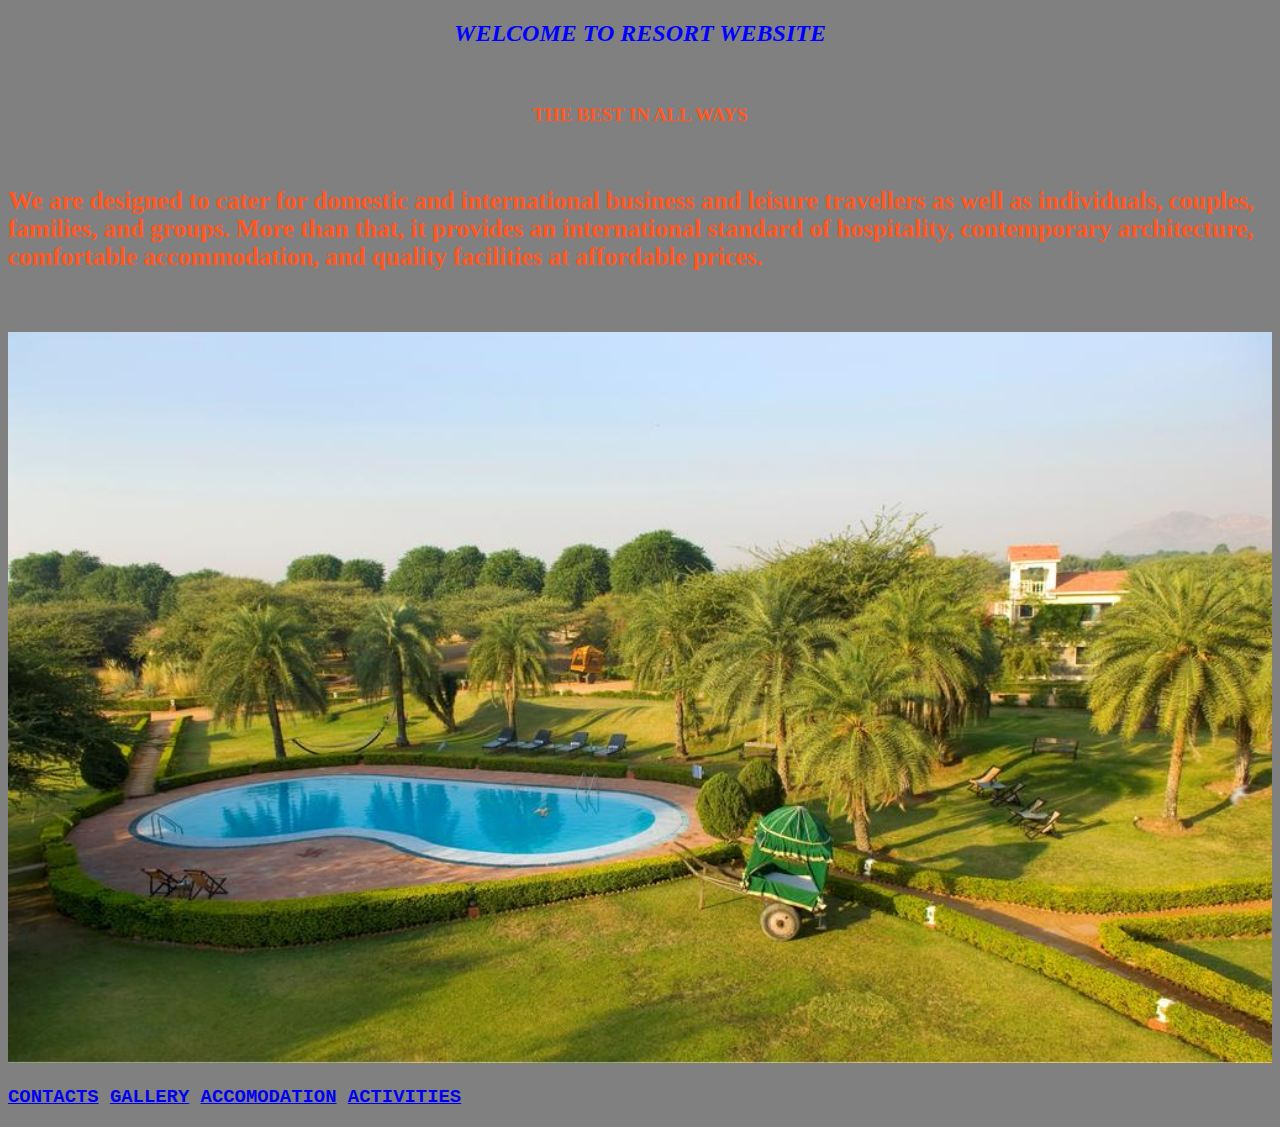
<file: index.html>
<!DOCTYPE html>
<html lang="en" dir="ltr">
  <head>
    <meta charset="utf-8">
    <meta name="viewport" content="width=device-width, initial-scale=1">
    <title>RESORT WEBSITE</title>
    <link href="css/style.css" rel="stylesheet" type="text/css">
  </head>
  <body>
    <h2><em>WELCOME TO RESORT WEBSITE</em></h2><br />
    <h3>THE BEST IN ALL WAYS</h3><br>
    <p id="home">We are designed to cater for domestic and international business and leisure travellers as well as individuals, couples, families, and groups. More than that, it provides an international standard of hospitality, contemporary architecture, comfortable accommodation, and quality facilities at affordable prices.</p> <br/><br>
    <img src="images/pic4.jpg" alt="Night scene">
    <pre><a href="contact.html">CONTACTS<a/> <a href="pic.html">GALLERY</a> <a href="accomodation.html">ACCOMODATION</a> <a href="activities.html">ACTIVITIES</a></pre>
  </body>
</html>
</file>
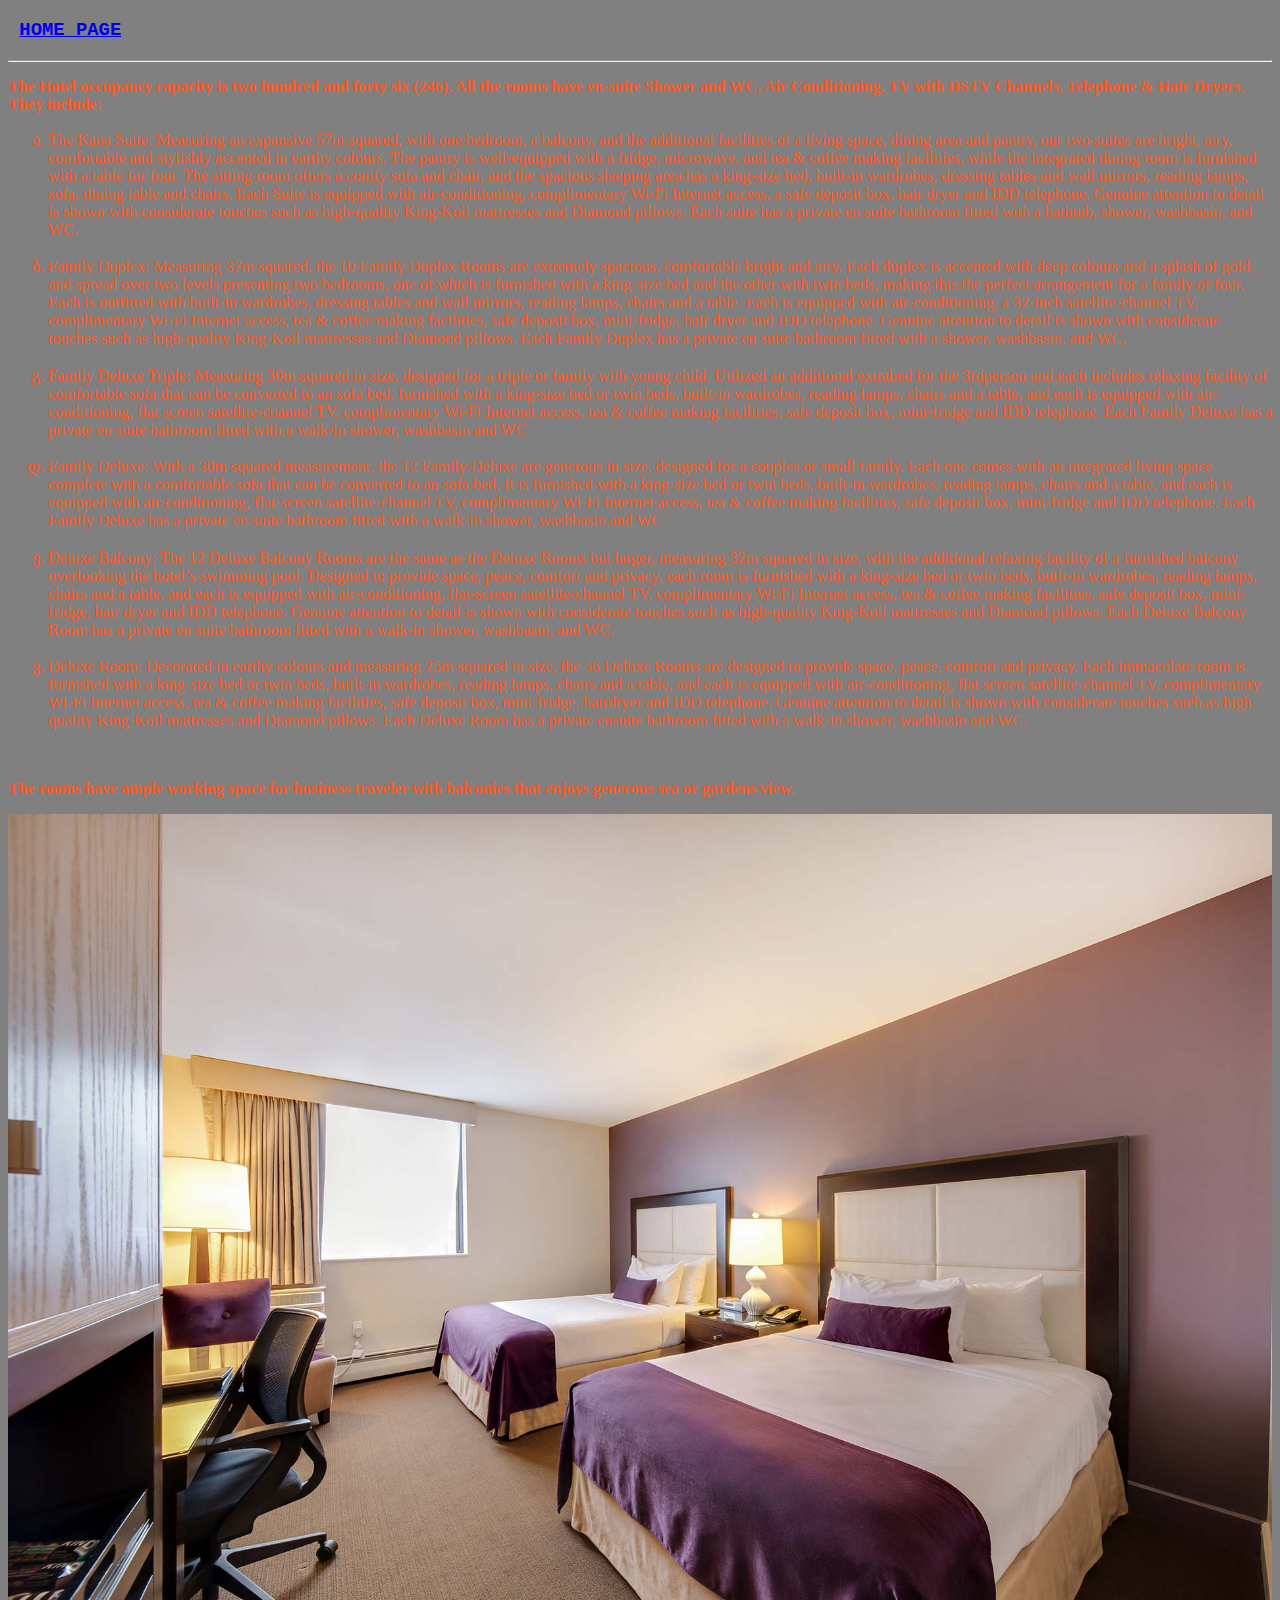
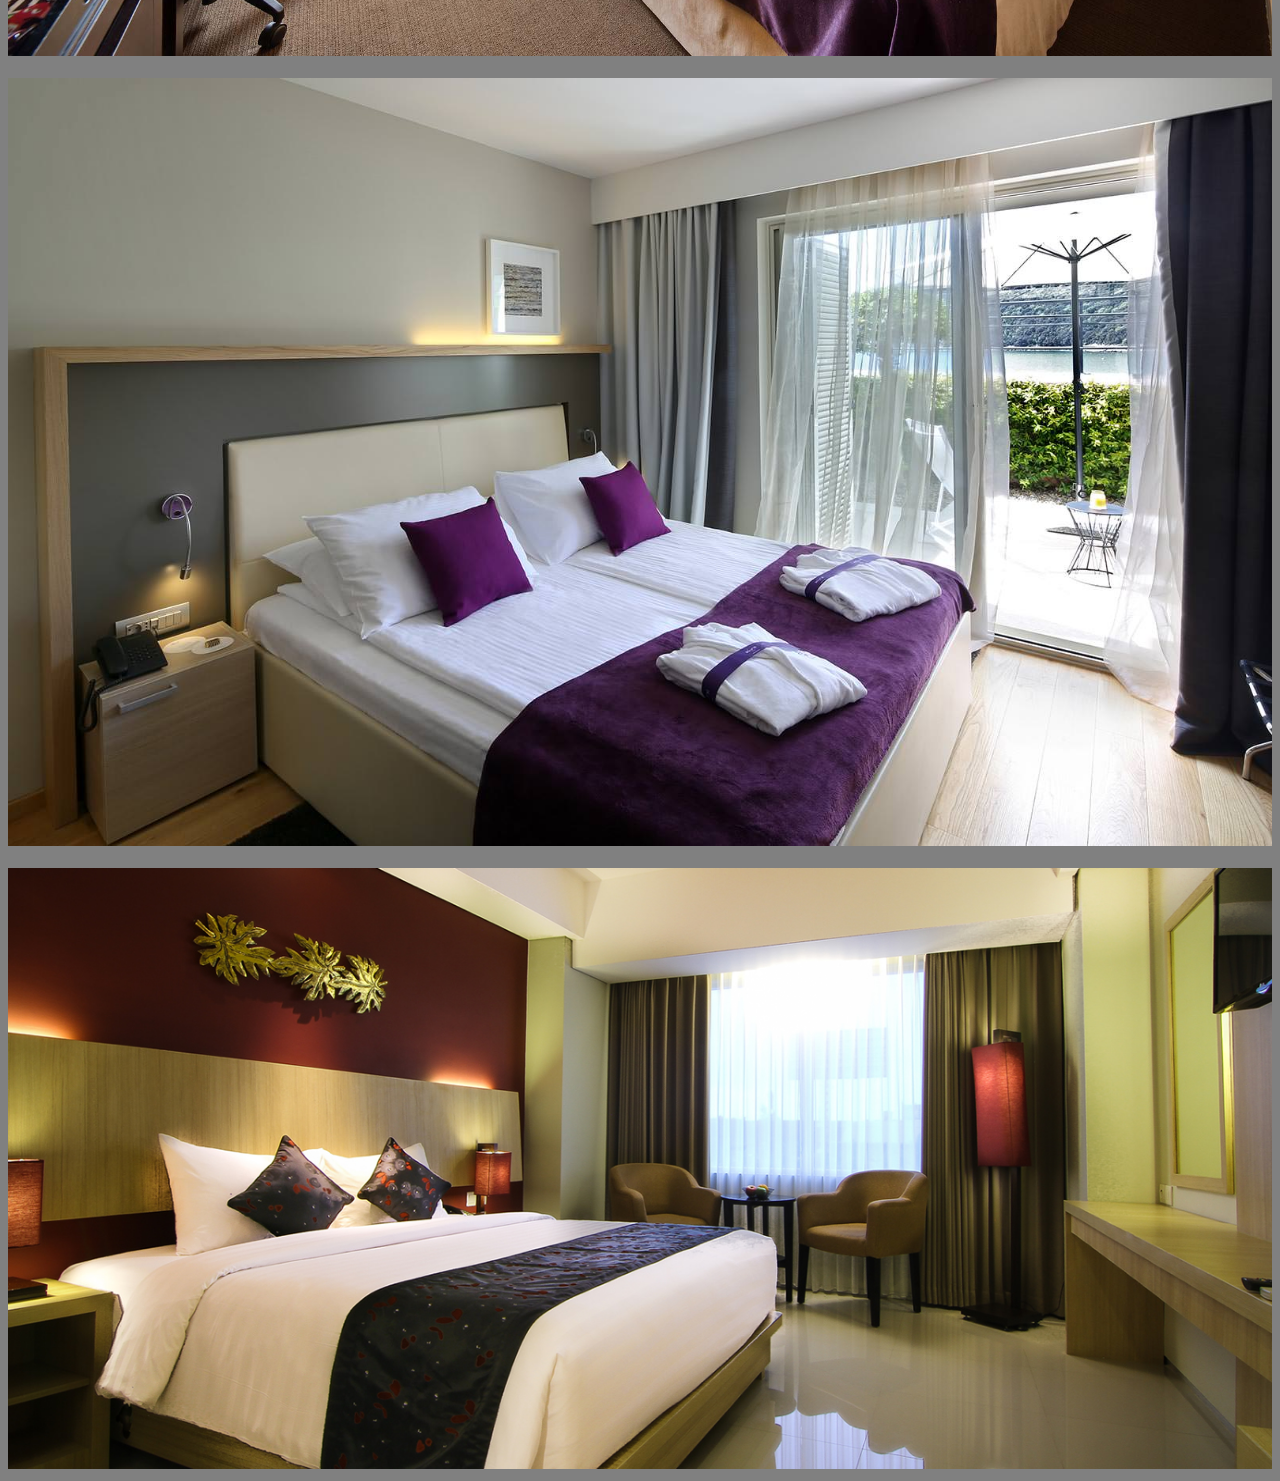
<file: accomodation.html>
<!DOCTYPE html>
<html lang="en" dir="ltr">
  <head>
    <meta charset="utf-8">
    <title>RESORT ACCOMODATION</title>
    <link rel="stylesheet" href="css/style.css" type="text/css">
  </head>
  <body id="accomodation">
    <pre> <a href="index.html">HOME PAGE</a></pre><hr>
    <p>The Hotel occupancy capacity is two hundred and forty six (246). All the rooms have en-suite Shower and WC, Air Conditioning, TV with DSTV Channels, Telephone & Hair Dryers. They include:
      <ol>
        <li>The Kana Suite: Measuring an expansive 57m squared, with one bedroom, a balcony, and the additional facilities of a living space, dining area and pantry, our two suites are bright, airy, comfortable and stylishly accented in earthy colours. The pantry is well-equipped with a fridge, microwave, and tea & coffee making facilities, while the integrated dining room is furnished with a table for four. The sitting room offers a comfy sofa and chair, and the spacious sleeping area has a king-size bed, built-in wardrobes, dressing tables and wall mirrors, reading lamps, sofa, dining table and chairs. Each Suite is equipped with air-conditioning, complimentary Wi-Fi Internet access, a safe deposit box, hair dryer and IDD telephone. Genuine attention to detail is shown with considerate touches such as high-quality King-Koil mattresses and Diamond pillows. Each suite has a private en suite bathroom fitted with a bathtub, shower, washbasin, and WC.</li><br>

        <li>Family Duplex: Measuring 37m squared, the 10 Family Duplex Rooms are extremely spacious, comfortable bright and airy. Each duplex is accented with deep colours and a splash of gold, and spread over two levels presenting two bedrooms, one of which is furnished with a king-size bed and the other with twin beds, making this the perfect arrangement for a family of four. Each is outfitted with built-in wardrobes, dressing tables and wall mirrors, reading lamps, chairs and a table. Each is equipped with air-conditioning, a 32-inch satellite-channel TV, complimentary Wi-Fi Internet access, tea & coffee making facilities, safe deposit box, mini-fridge, hair dryer and IDD telephone. Genuine attention to detail is shown with considerate touches such as high-quality King-Koil mattresses and Diamond pillows. Each Family Duplex has a private en suite bathroom fitted with a shower, washbasin, and WC.</li><br>

        <li>Family Deluxe Triple: Measuring 30m squared in size, designed for a triple or family with young child. Utilized an additional extrabed for the 3rdperson and each includes relaxing facility of comfortable sofa that can be converted to an sofa bed. furnished with a king-size bed or twin beds, built-in wardrobes, reading lamps, chairs and a table, and each is equipped with air-conditioning, flat screen satellite-channel TV, complimentary Wi-Fi Internet access, tea & coffee making facilities, safe deposit box, mini-fridge and IDD telephone. Each Family Deluxe has a private en suite bathroom fitted with a walk-in shower, washbasin and WC</li><br>

        <li>Family Deluxe: With a 30m squared measurement, the 12 Family Deluxe are generous in size, designed for a couples or small family. Each one comes with an integrated living space complete with a comfortable sofa that can be converted to an sofa bed. It is furnished with a king-size bed or twin beds, built-in wardrobes, reading lamps, chairs and a table, and each is equipped with air-conditioning, flat-screen satellite-channel TV, complimentary Wi-Fi Internet access, tea & coffee making facilities, safe deposit box, mini-fridge and IDD telephone. Each Family Deluxe has a private en suite bathroom fitted with a walk-in shower, washbasin and WC</li><br>

        <li>Deluxe Balcony: The 12 Deluxe Balcony Rooms are the same as the Deluxe Rooms but larger, measuring 32m squared in size, with the additional relaxing facility of a furnished balcony overlooking the hotel’s swimming pool. Designed to provide space, peace, comfort and privacy, each room is furnished with a king-size bed or twin beds, built-in wardrobes, reading lamps, chairs and a table, and each is equipped with air-conditioning, flat-screen satellite-channel TV, complimentary Wi-Fi Internet access, tea & coffee making facilities, safe deposit box, mini-fridge, hair dryer and IDD telephone. Genuine attention to detail is shown with considerate touches such as high-quality King-Koil mattresses and Diamond pillows. Each Deluxe Balcony Room has a private en suite bathroom fitted with a walk-in shower, washbasin, and WC.</li><br>

        <li>Deluxe Room: Decorated in earthy colours and measuring 25m squared in size, the 56 Deluxe Rooms are designed to provide space, peace, comfort and privacy. Each immaculate room is furnished with a king-size bed or twin beds, built-in wardrobes, reading lamps, chairs and a table, and each is equipped with air-conditioning, flat screen satellite-channel TV, complimentary Wi-Fi Internet access, tea & coffee making facilities, safe deposit box, mini-fridge, hairdryer and IDD telephone. Genuine attention to detail is shown with considerate touches such as high-quality King-Koil mattresses and Diamond pillows. Each Deluxe Room has a private ensuite bathroom fitted with a walk-in shower, washbasin and WC.</li>
      </ol>
    </p><br>
    <p>The rooms have ample working space for business traveler with balconies that enjoys generous sea or gardens view.</p>
    <img src="images/acm1.jpg" alt="Bed"><br><br>
    <img src="images/acm2.jpg" alt="Bed"><br><br>
    <img src="images/acm3.jpg" alt="Bed">
  </body>
</html>
</file>
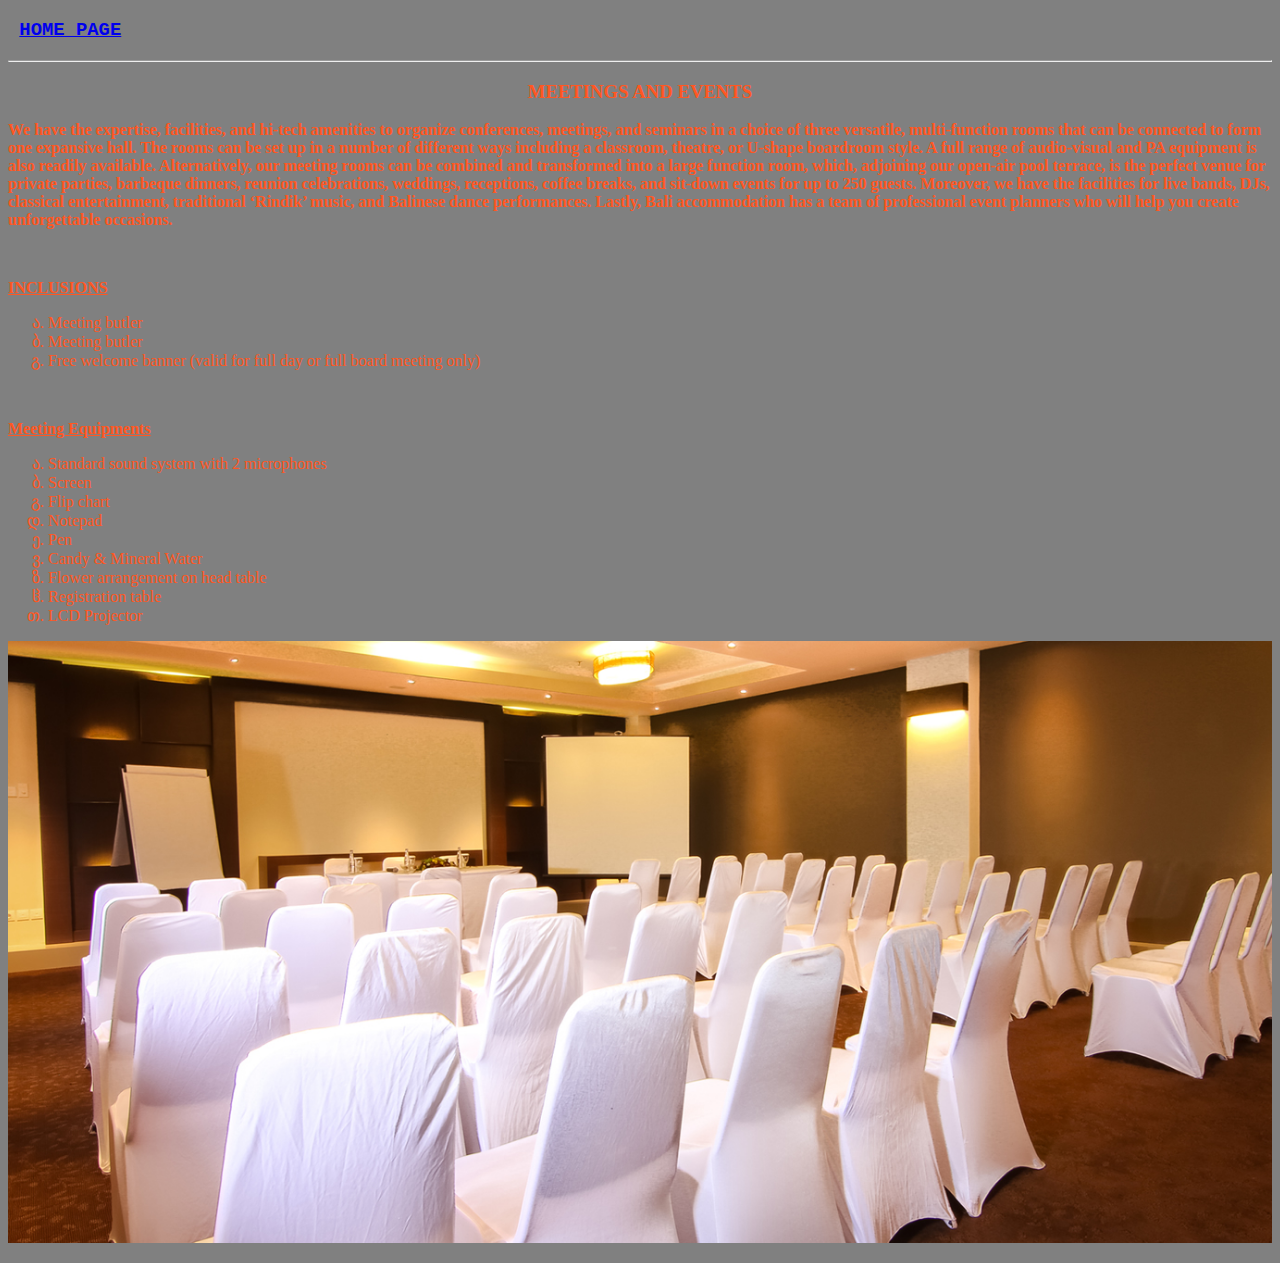
<file: activities.html>
<!DOCTYPE html>
<html lang="en" dir="ltr">
  <head>
    <meta charset="utf-8">
    <title>RESORT ACTIVITIES</title>
    <link rel="stylesheet" href="css/style.css" type="text/css">
  </head>
  <body>
    <pre> <a href="index.html">HOME PAGE</a></pre><hr>
    <h3>MEETINGS AND EVENTS</h3>
    <p id=actvities>We have the expertise, facilities, and hi-tech amenities to organize conferences, meetings, and seminars in a choice of three versatile, multi-function rooms that can be connected to form one expansive hall. The rooms can be set up in a number of different ways including a classroom, theatre, or U-shape boardroom style. A full range of audio-visual and PA equipment is also readily available. Alternatively, our meeting rooms can be combined and transformed into a large function room, which, adjoining our open-air pool terrace, is the perfect venue for private parties, barbeque dinners, reunion celebrations, weddings, receptions, coffee breaks, and sit-down events for up to 250 guests. Moreover, we have the facilities for live bands, DJs, classical entertainment, traditional ‘Rindik’ music, and Balinese dance performances. Lastly, Bali accommodation has a team of professional event planners who will help you create unforgettable occasions.</p><br>
    <p> <u>INCLUSIONS</u>
      <ol>
        <li>Meeting butler</li>
        <li>Meeting butler</li>
        <li>Free welcome banner (valid for full day or full board meeting only)</li>
      </ol>
    </p><br>
    <p><u>Meeting Equipments</u>
      <ol>
        <li>Standard sound system with 2 microphones</li>
        <li>Screen</li>
        <li>Flip chart</li>
        <li>Notepad</li>
        <li>Pen</li>
        <li>Candy & Mineral Water</li>
        <li>Flower arrangement on head table</li>
        <li>Registration table</li>
        <li>LCD Projector</li>
      </ol>
      <img src="images/act1.jpg" alt="Meeting room">
    </p>
  </body>
</html>
</file>
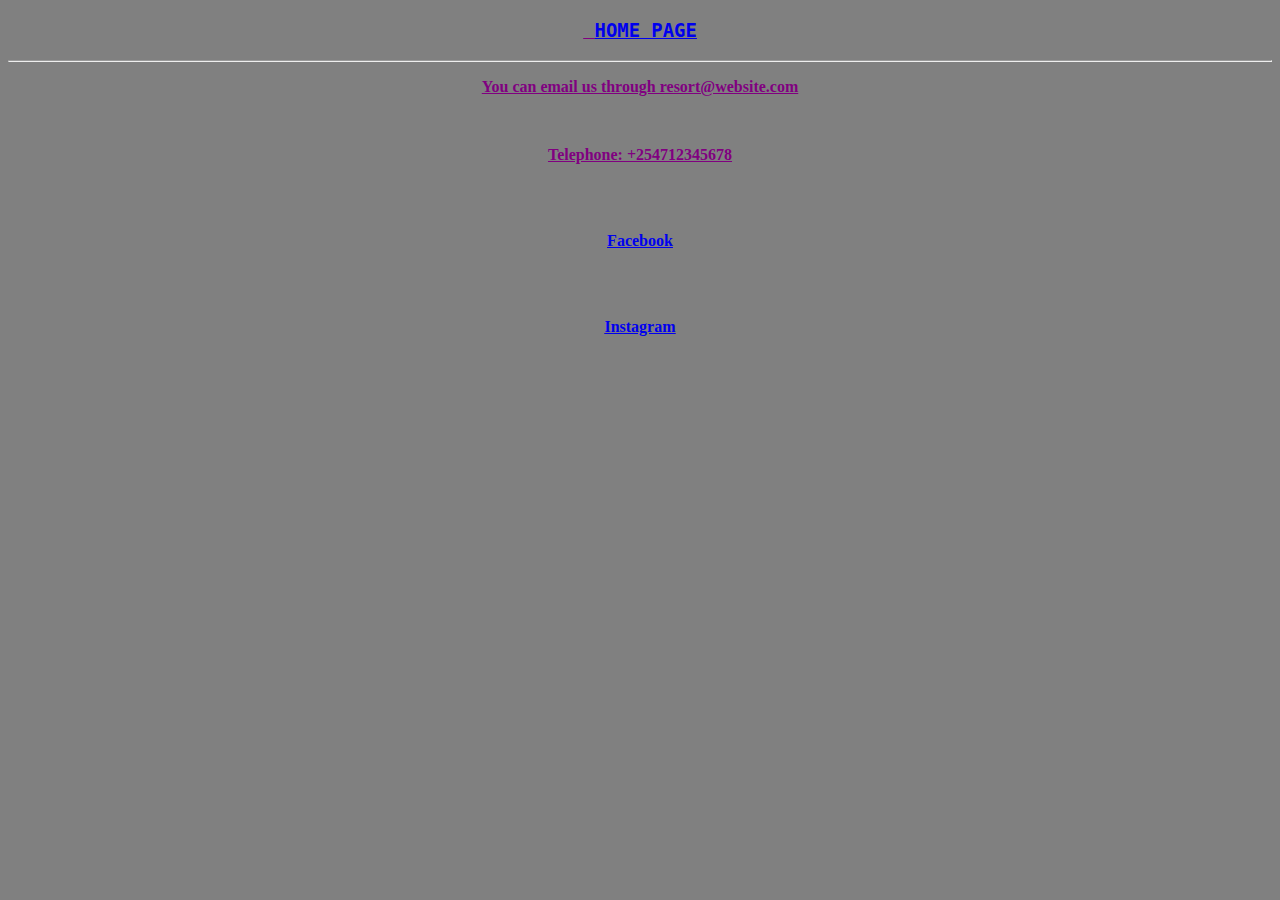
<file: contact.html>
<!DOCTYPE html>
<html lang="en" dir="ltr">
  <head>
    <meta charset="utf-8">
    <title>RESORT WEBSITE CONTACTS</title>
    <link rel="stylesheet" href="css/style.css" type="text/css">
  </head>
  <body id= "contacts">
    <pre> <a href="index.html">HOME PAGE</a></pre><hr>
    <p> You can email us through resort@website.com</p><br>
    <p>Telephone: +254712345678</p><br><br>
    <p><a href="https://www.facebook.com/" target="_blank">Facebook</a></p><br><br>
    <p><a href="https://www.instagram.com/" target="_blank">Instagram</a></p>
  </body>
</html>
</file>
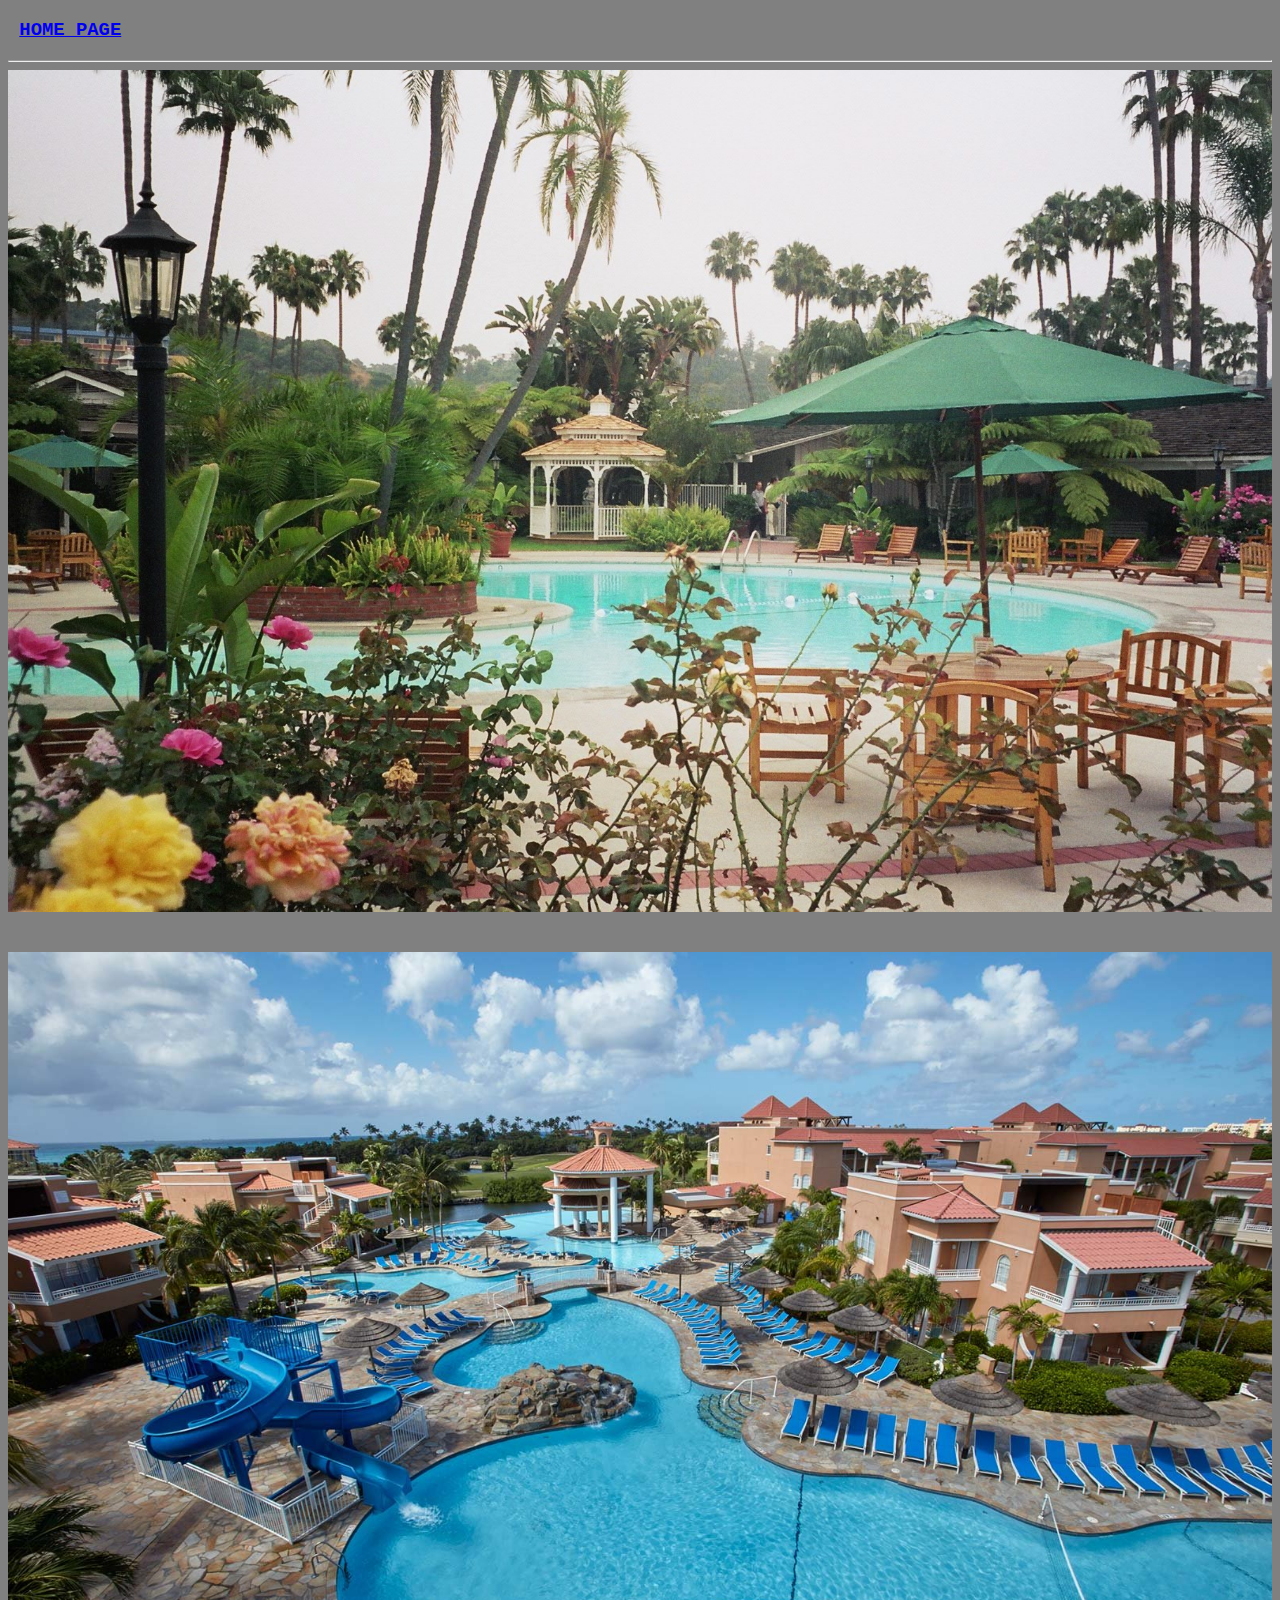
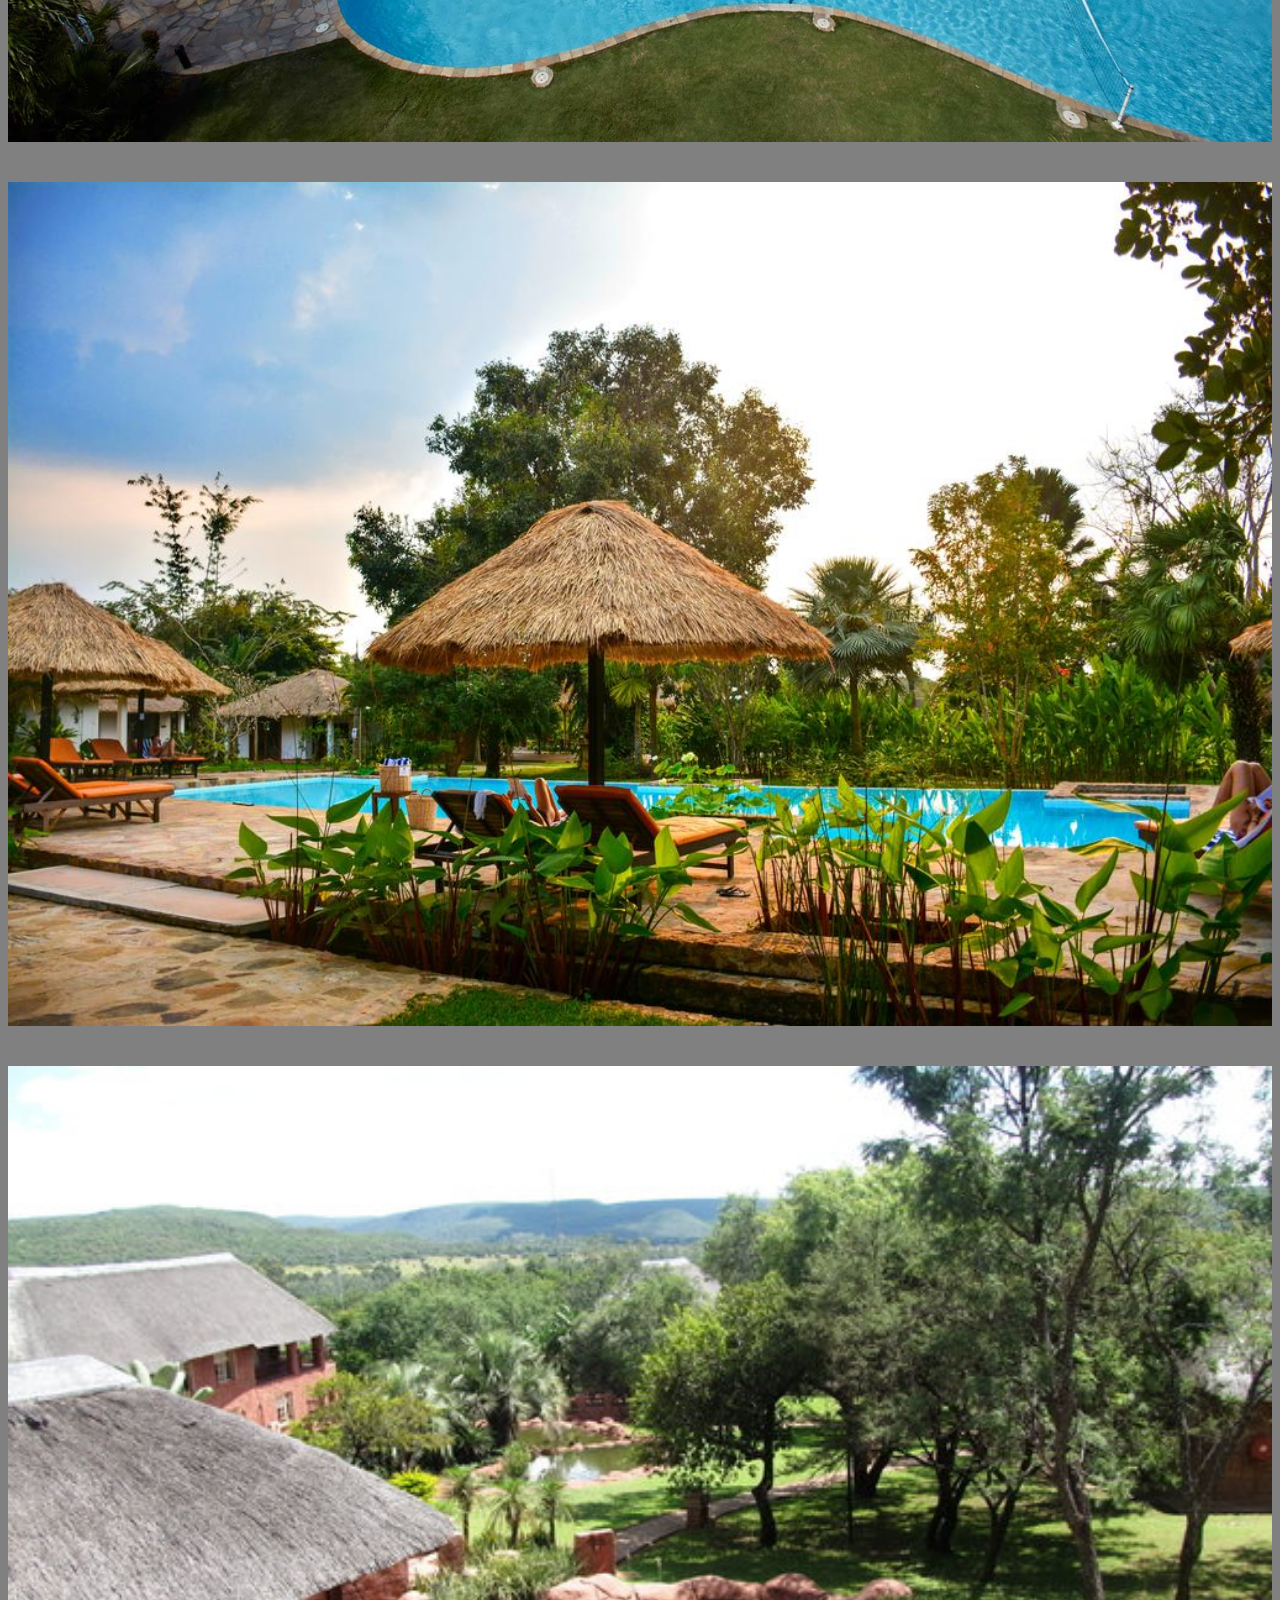
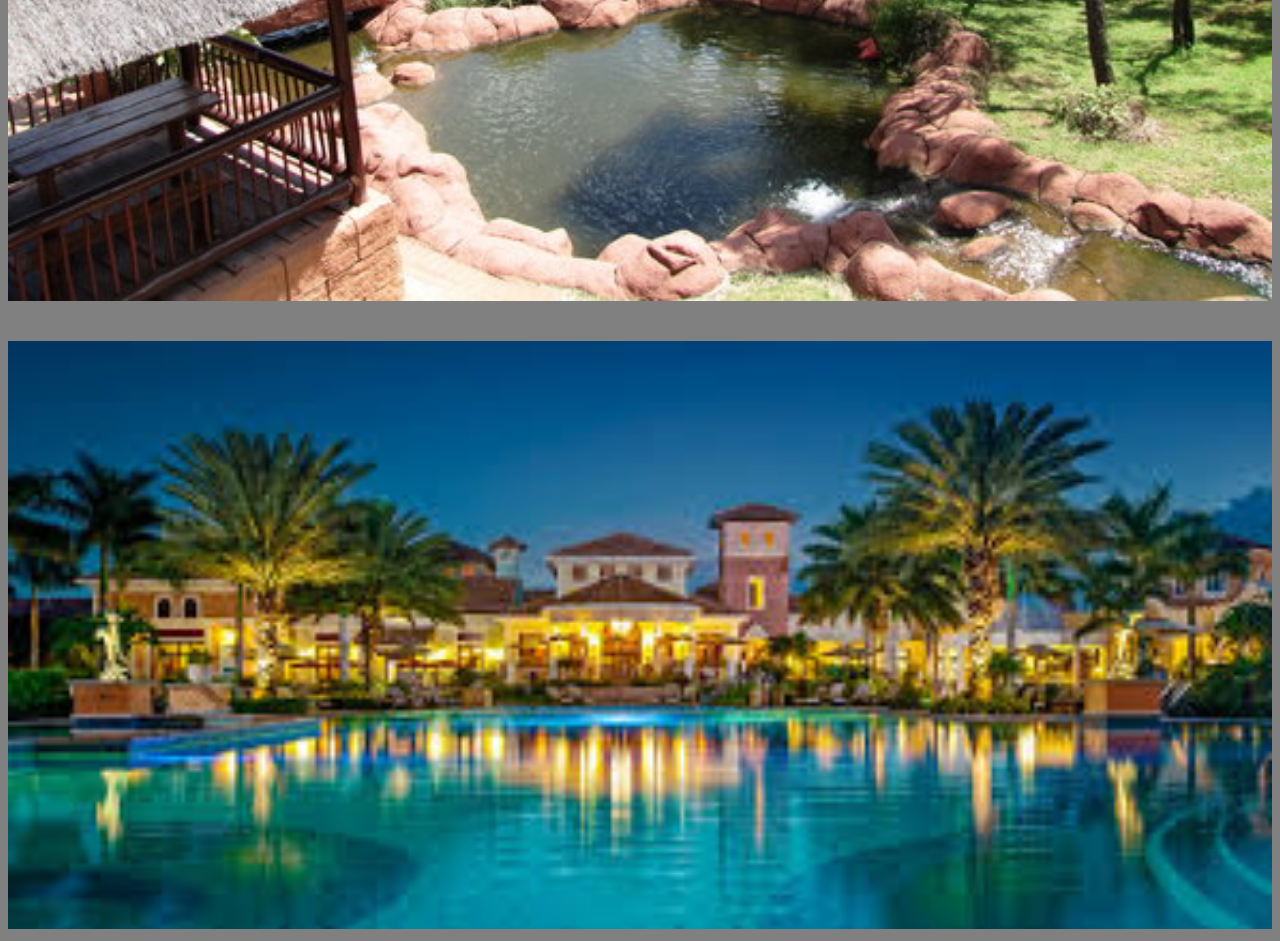
<file: pic.html>
<!DOCTYPE html>
<html lang="en" dir="ltr">
  <head>
    <meta charset="utf-8">
    <title>RESORT WEBSITE GALLERY</title>
    <link rel="stylesheet" href="css/style.css" type="text/css">
  </head>
  <body>
    <pre> <a href="index.html">HOME PAGE</a></pre><hr>
    <img src="images/pic1.jpg" alt="Swimming view" ><br><br><br>
    <img src="images/pic5.jpg" alt="swimming view from above"><br><br><br>
    <img src="images/pic3.jpg" alt="Nice view of the sky and trees"><br><br><br>
    <img src="images/pic2.jpg" alt="Terrain view"><br><br><br>
    <img src="images/background.jpg" alt="Night scene">
  </body>
</html>
</file>
<file: css/style.css>
body {
  font-family: "Comic Sans MS";
  color:  #ff5722 ;
  background-color: gray;
  font-weight: 900;
}
h2 {
  text-align: center;
  color: blue;
}
h3 {
  text-align: center;
  color:;
}
img {
  margin-left: auto;
  margin-right: auto;
  width: 100%
}
#contacts {
  text-align: center;
  text-decoration: underline;
  color: purple;
}
pre{
  font-size: 0.5cm;
}
ol {
  list-style-type: georgian;
  font-weight: 500;
}
#home{
  font-size: 25px;
  font-style: normal;
}
#activities {
  font-size: 23px;
}
</file>
